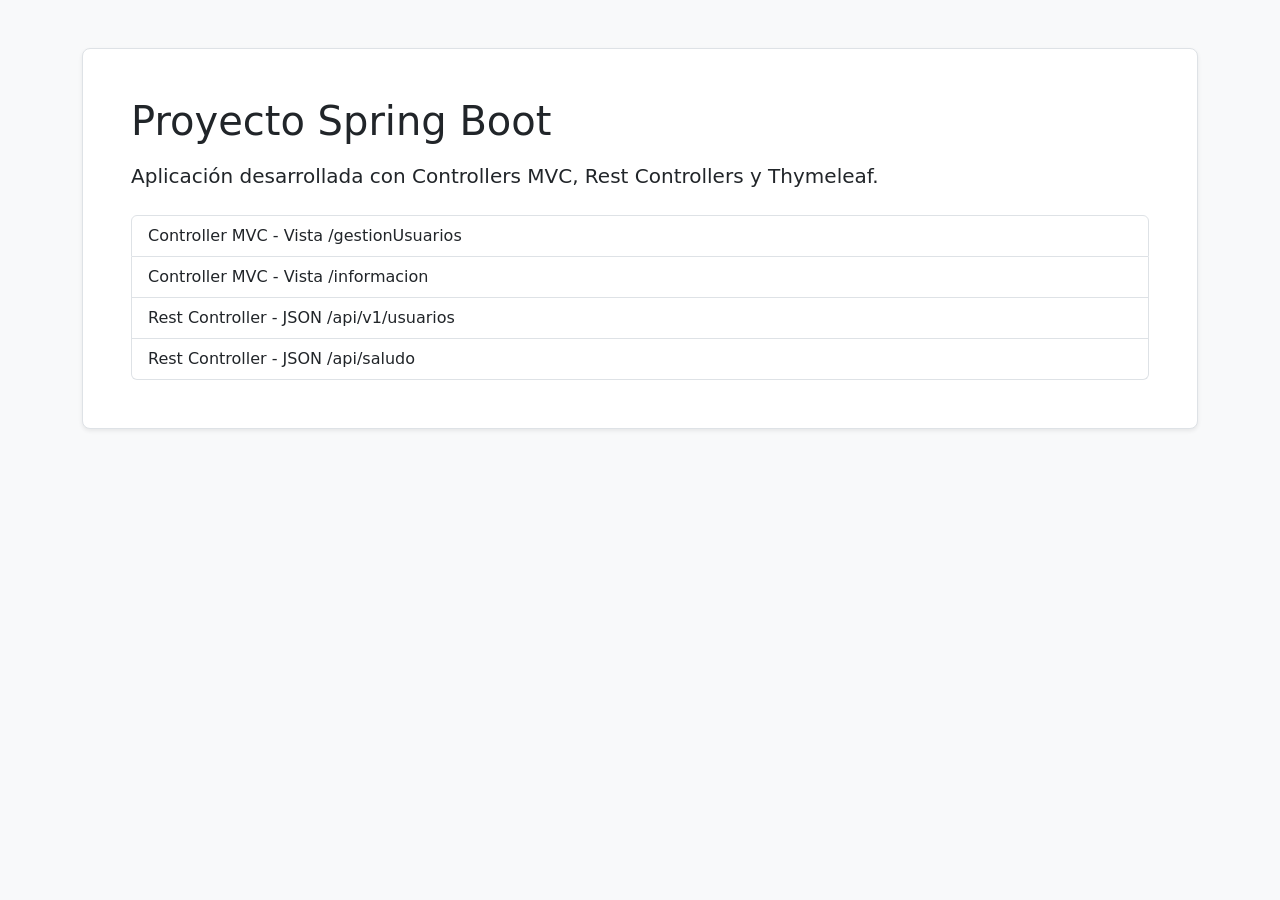
<file: springboot/target/classes/templates/index.html>
<!DOCTYPE html>
<html lang="es" xmlns:th="http://www.thymeleaf.org">
<head>
    <meta charset="UTF-8">
    <meta name="viewport" content="width=device-width, initial-scale=1.0">
    <title>Spring Boot - Controllers</title>
    <link href="https://cdn.jsdelivr.net/npm/bootstrap@5.3.3/dist/css/bootstrap.min.css" rel="stylesheet">
</head>
<body class="bg-light">
    <main class="container py-5">
        <div class="p-4 p-md-5 bg-white border rounded-3 shadow-sm">
            <h1 class="mb-3">Proyecto Spring Boot</h1>
            <p class="lead">Aplicación desarrollada con Controllers MVC, Rest Controllers y Thymeleaf.</p>

            <div class="list-group mt-4">
                <a class="list-group-item list-group-item-action" th:href="@{/gestionUsuarios}">
                    Controller MVC - Vista /gestionUsuarios
                </a>
                <a class="list-group-item list-group-item-action" th:href="@{/informacion}">
                    Controller MVC - Vista /informacion
                </a>
                <a class="list-group-item list-group-item-action" th:href="@{/api/v1/usuarios}">
                    Rest Controller - JSON /api/v1/usuarios
                </a>
                <a class="list-group-item list-group-item-action" th:href="@{/api/saludo}">
                    Rest Controller - JSON /api/saludo
                </a>
            </div>
        </div>
    </main>
</body>
</html>
</file>
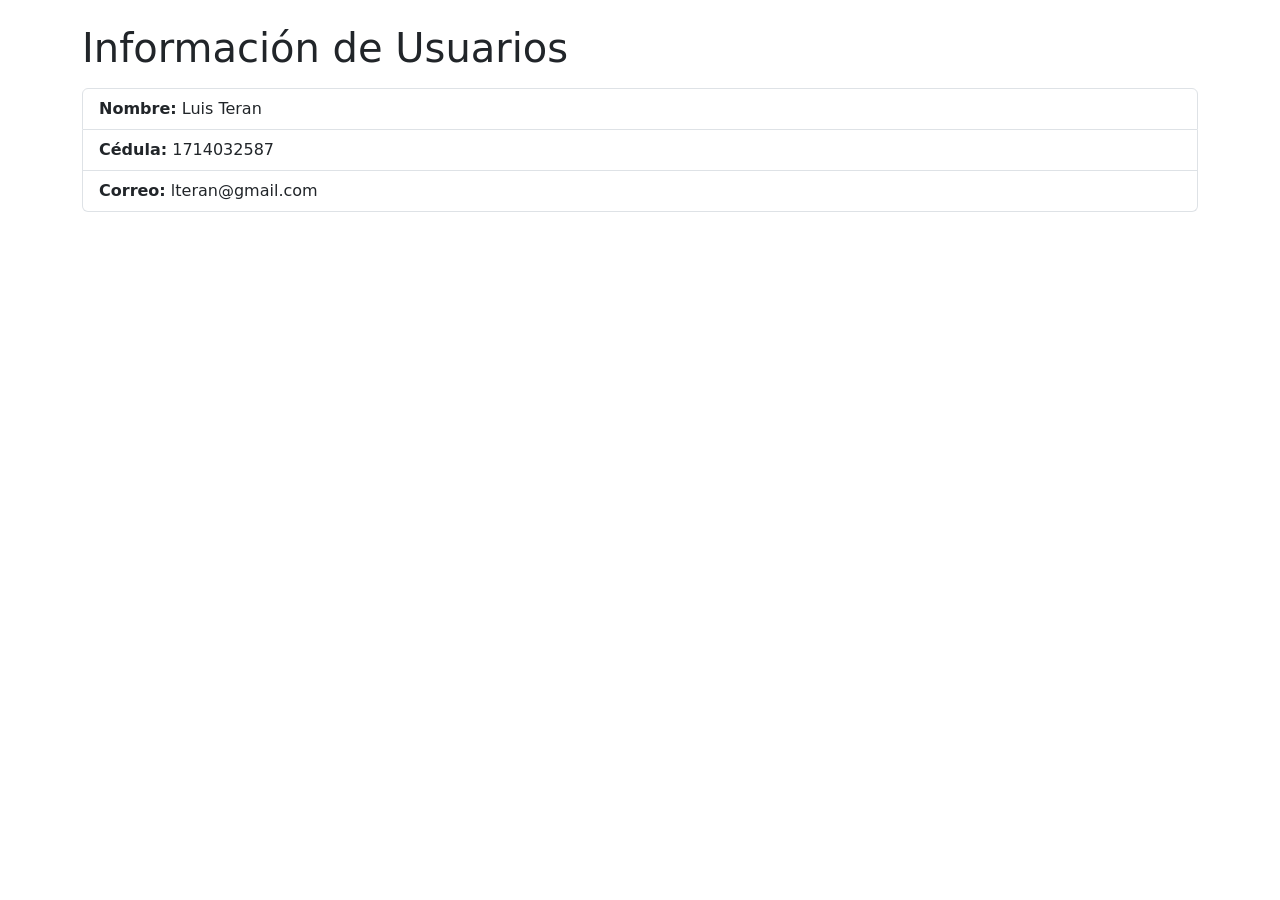
<file: springboot/target/classes/templates/gestionUsuarios.html>
<!DOCTYPE html>
<html lang="es" xmlns:th="http://www.thymeleaf.org">
<head>
    <meta charset="UTF-8">
    <meta name="viewport" content="width=device-width, initial-scale=1.0">
    <title>Gestión de Usuarios</title>
    <link href="https://cdn.jsdelivr.net/npm/bootstrap@5.3.3/dist/css/bootstrap.min.css" rel="stylesheet">
</head>
<body>
    <main class="container py-4">
        <h1 class="mb-3">Información de Usuarios</h1>

        <ul class="list-group">
            <li class="list-group-item">
                <strong>Nombre:</strong> <span th:text="${usuario.nombre}">Luis Teran</span>
            </li>
            <li class="list-group-item">
                <strong>Cédula:</strong> <span th:text="${usuario.cedula}">1714032587</span>
            </li>
            <li class="list-group-item">
                <strong>Correo:</strong> <span th:text="${usuario.correo}">lteran@gmail.com</span>
            </li>
        </ul>
    </main>
</body>
</html>
</file>
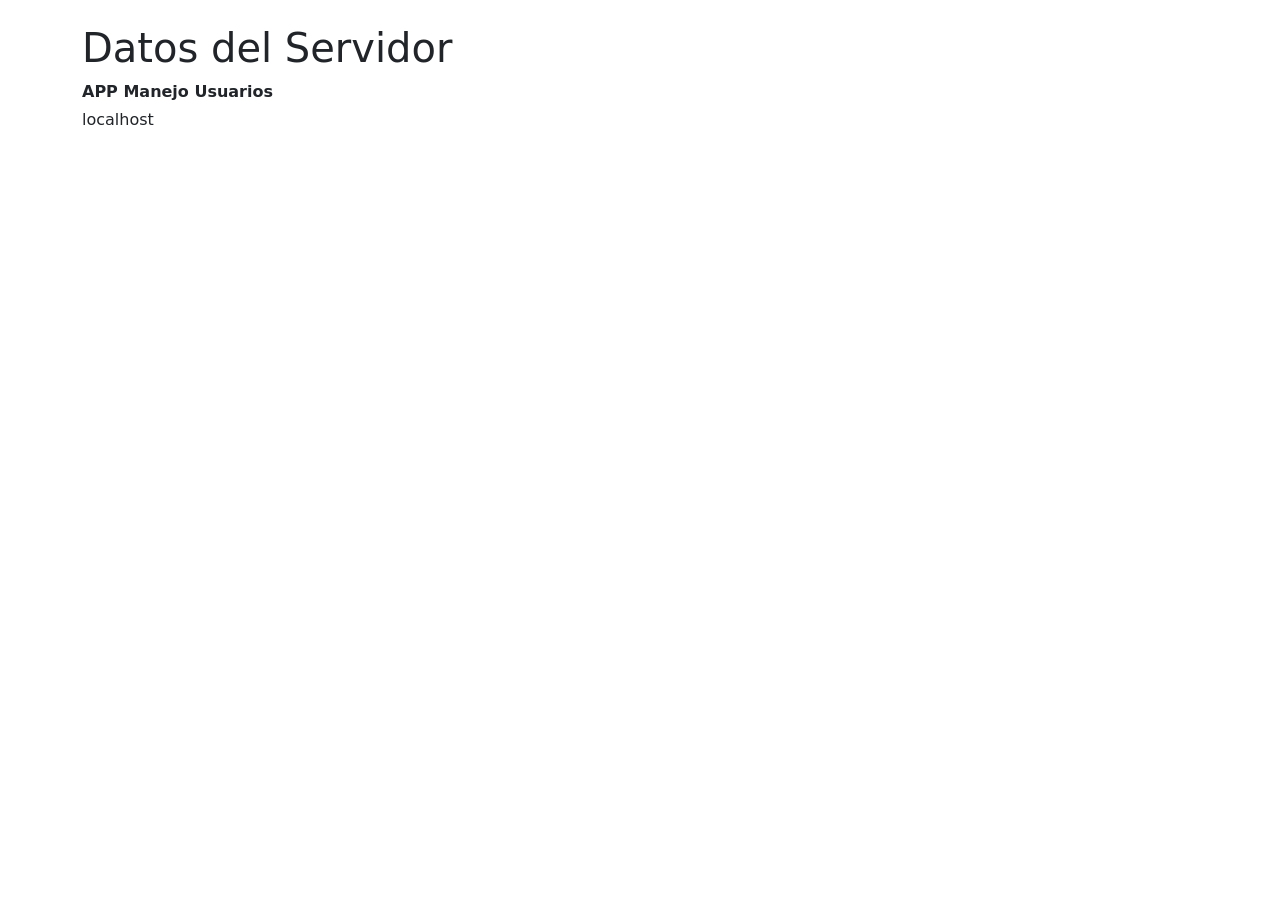
<file: springboot/target/classes/templates/informacion.html>
<!DOCTYPE html>
<html lang="es" xmlns:th="http://www.thymeleaf.org">
<head>
    <meta charset="UTF-8">
    <meta name="viewport" content="width=device-width, initial-scale=1.0">
    <title th:text="${titulo}">Datos del Servidor</title>
    <link href="https://cdn.jsdelivr.net/npm/bootstrap@5.3.3/dist/css/bootstrap.min.css" rel="stylesheet">
</head>
<body>
    <main class="container py-4">
        <h1 th:text="${titulo}">Datos del Servidor</h1>
        <p class="fw-bold mb-1" th:text="${app}">APP Manejo Usuarios</p>
        <p th:text="${ip}">localhost</p>
    </main>
</body>
</html>
</file>
